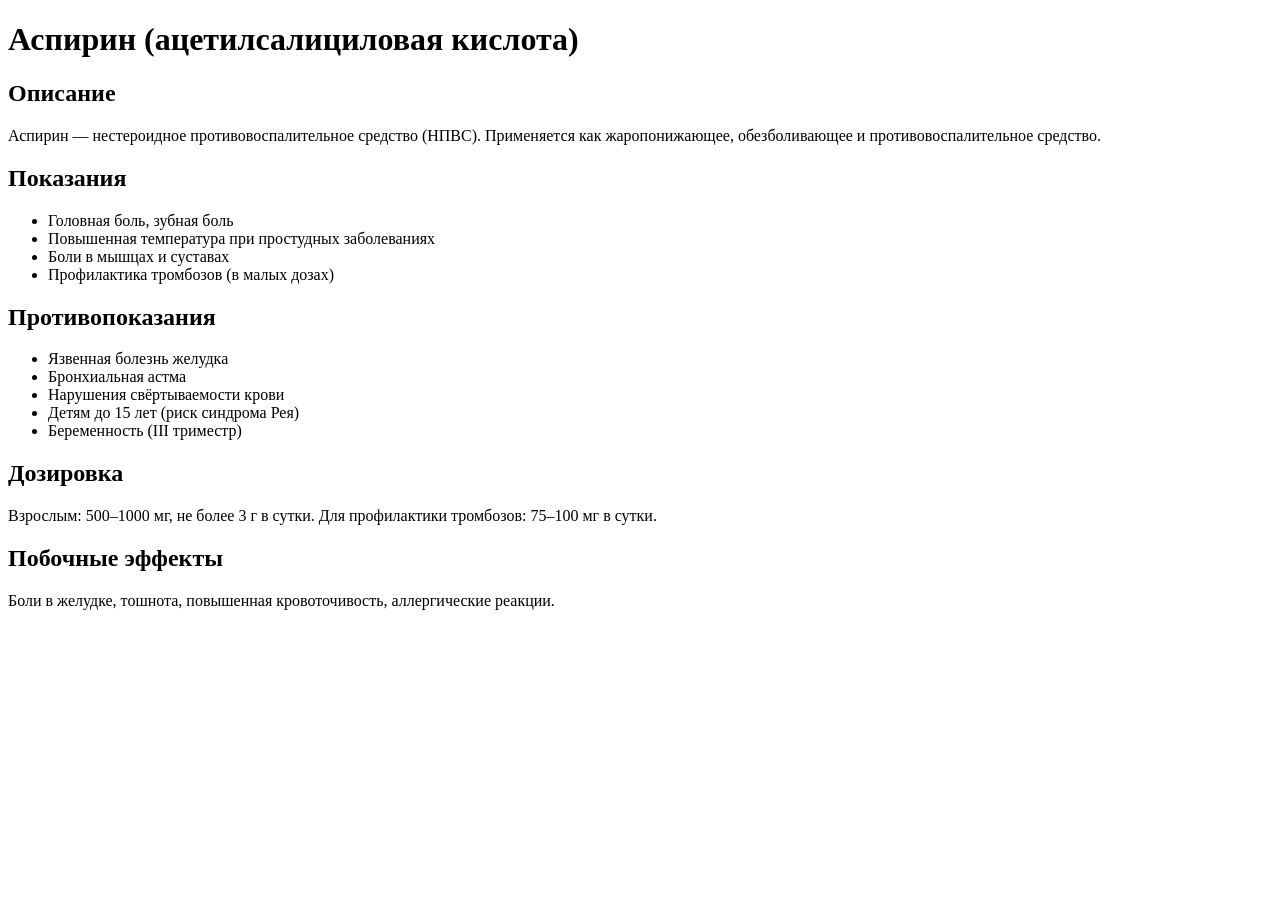
<file: test_data/webpages/clean_page.html>
<!DOCTYPE html>
<html lang="ru">
<head><title>Аспирин — Справочник лекарств</title></head>
<body>
<h1>Аспирин (ацетилсалициловая кислота)</h1>

<h2>Описание</h2>
<p>Аспирин — нестероидное противовоспалительное средство (НПВС). Применяется как жаропонижающее, обезболивающее и противовоспалительное средство.</p>

<h2>Показания</h2>
<ul>
    <li>Головная боль, зубная боль</li>
    <li>Повышенная температура при простудных заболеваниях</li>
    <li>Боли в мышцах и суставах</li>
    <li>Профилактика тромбозов (в малых дозах)</li>
</ul>

<h2>Противопоказания</h2>
<ul>
    <li>Язвенная болезнь желудка</li>
    <li>Бронхиальная астма</li>
    <li>Нарушения свёртываемости крови</li>
    <li>Детям до 15 лет (риск синдрома Рея)</li>
    <li>Беременность (III триместр)</li>
</ul>

<h2>Дозировка</h2>
<p>Взрослым: 500–1000 мг, не более 3 г в сутки. Для профилактики тромбозов: 75–100 мг в сутки.</p>

<h2>Побочные эффекты</h2>
<p>Боли в желудке, тошнота, повышенная кровоточивость, аллергические реакции.</p>
</body>
</html>
</file>
